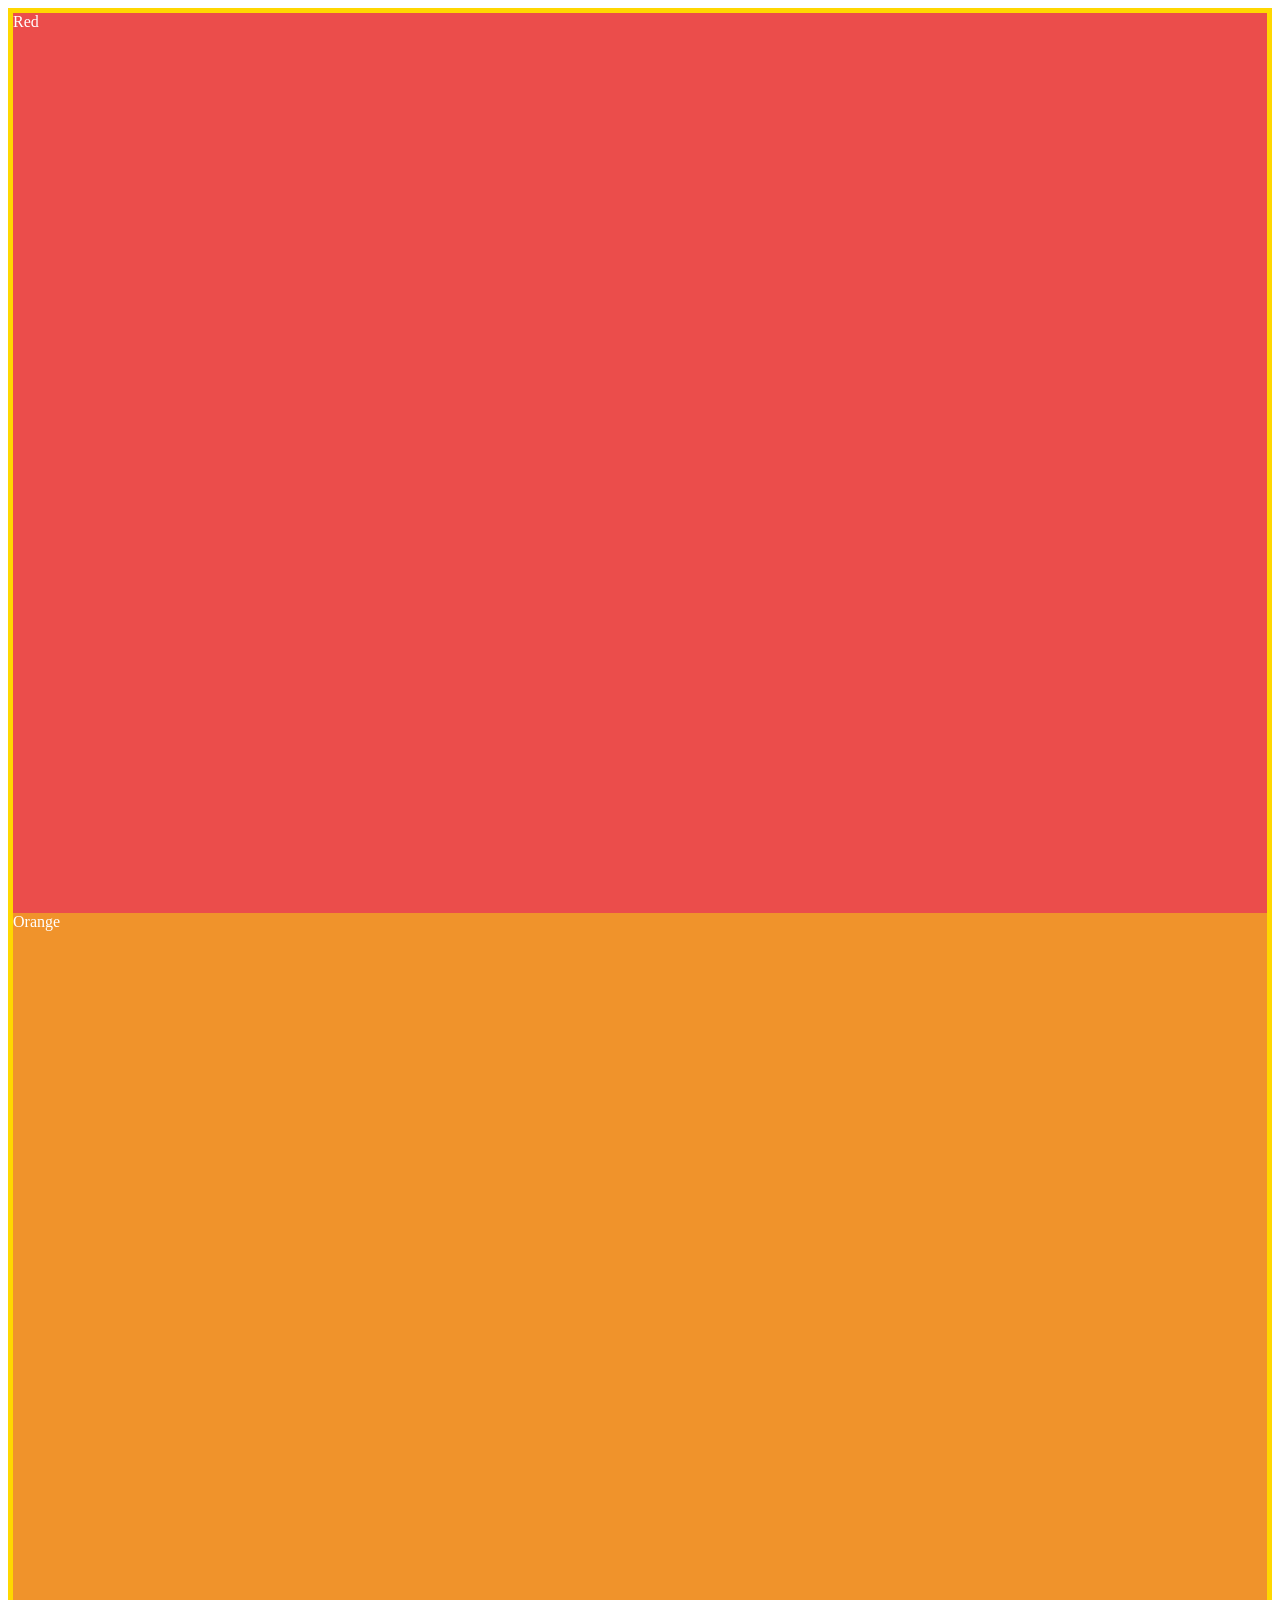
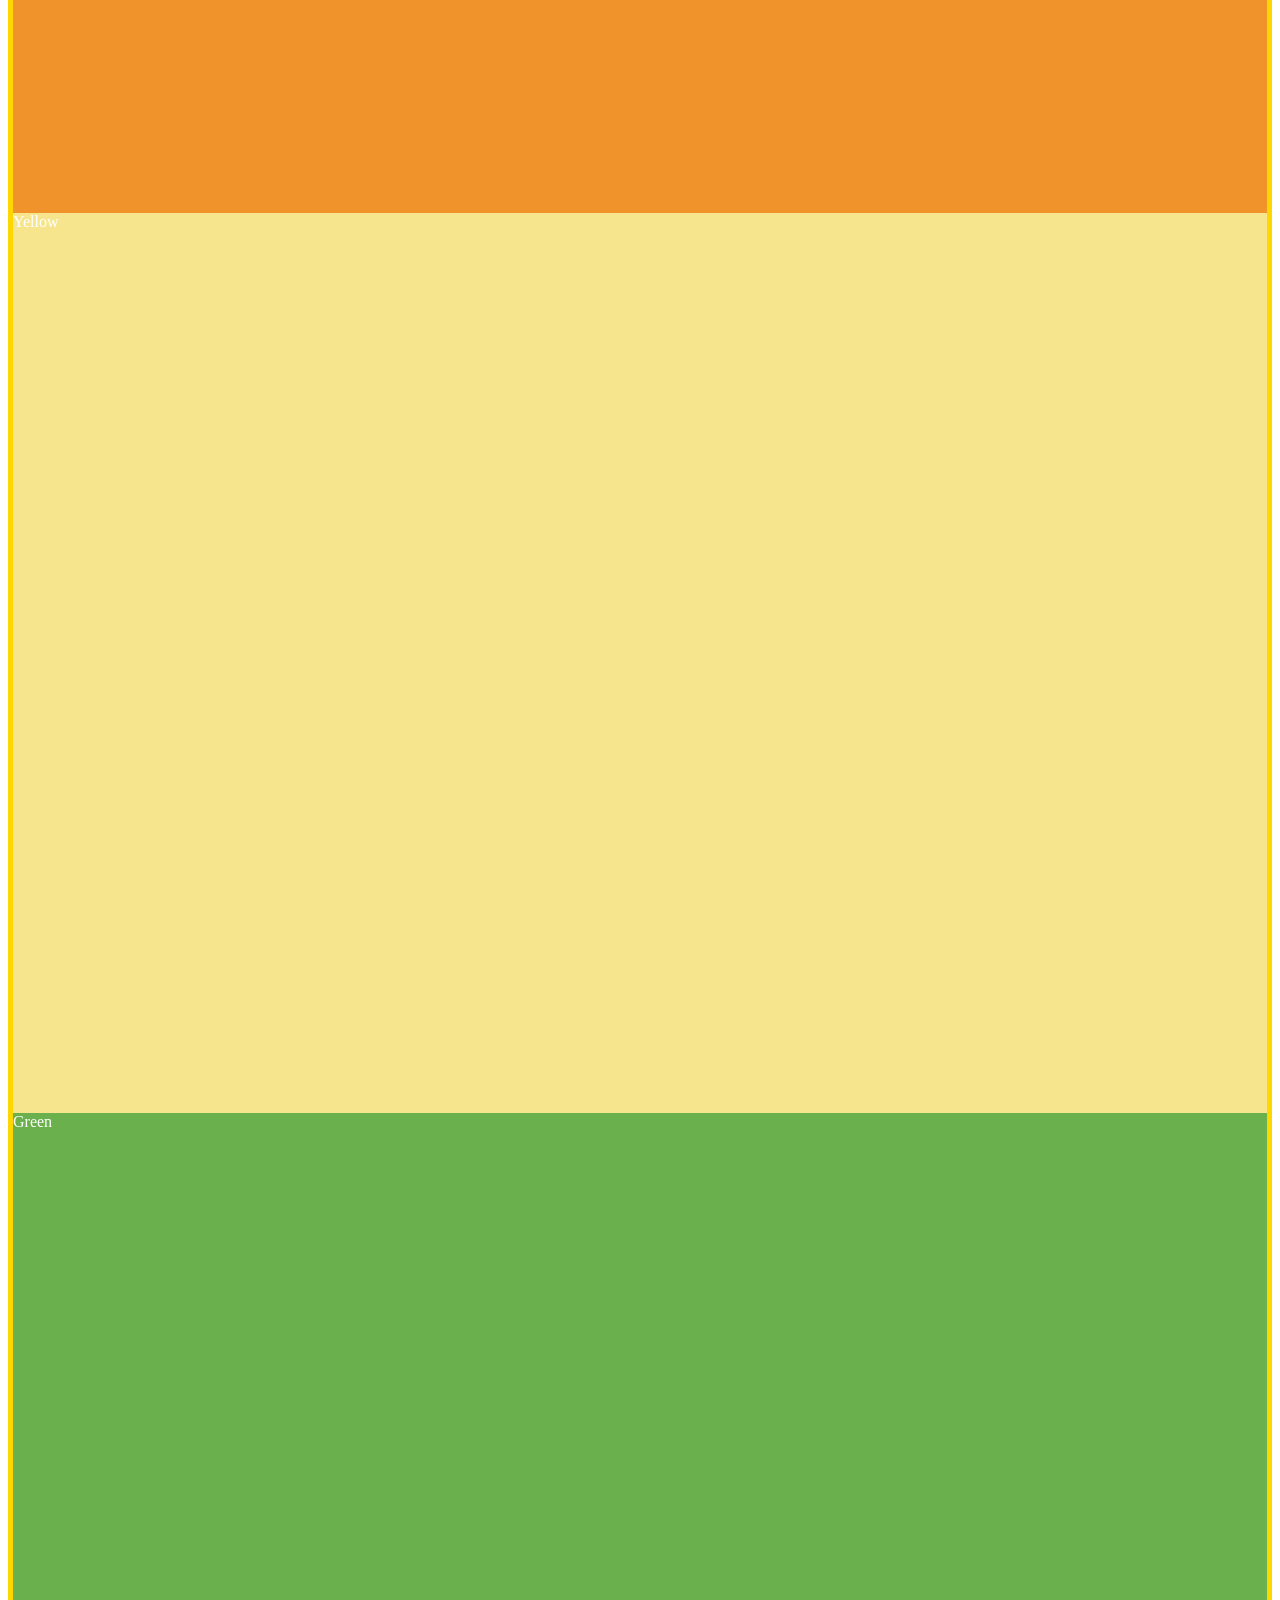
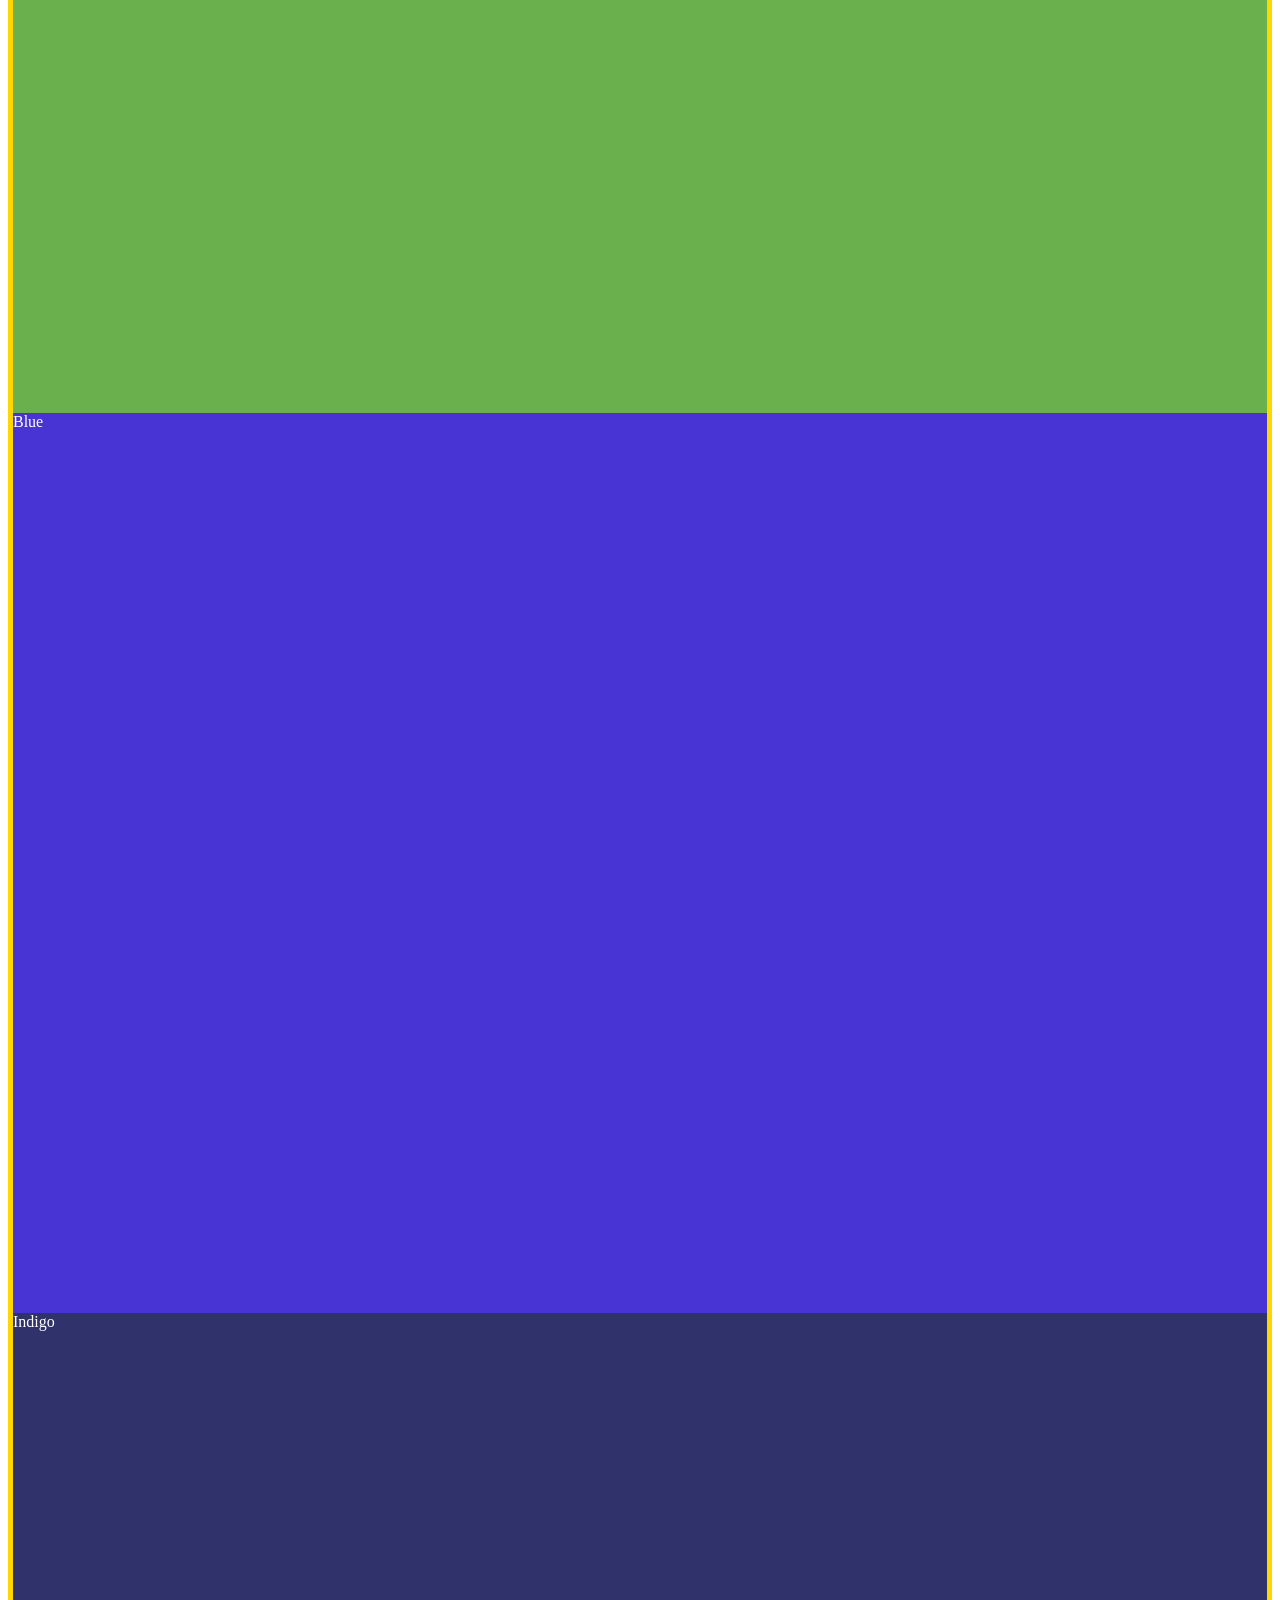
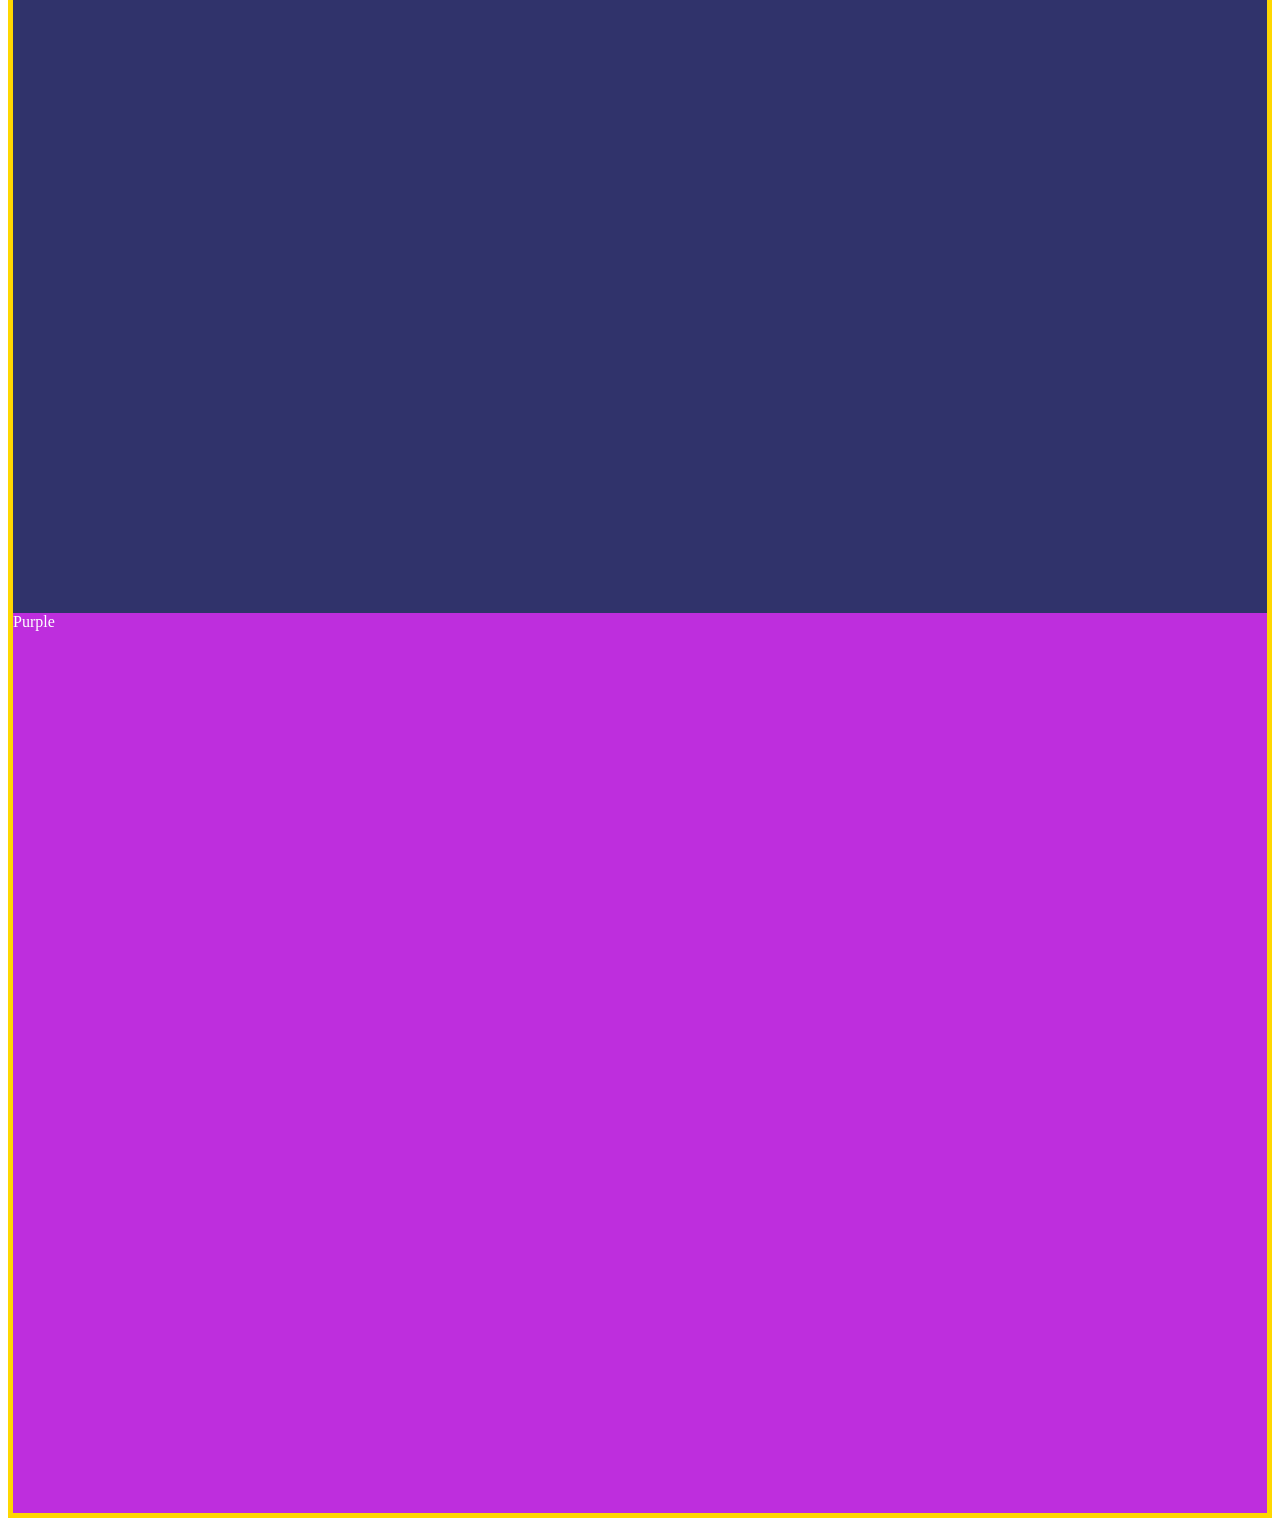
<file: 9.1 Flex Direction/index.html>
<!DOCTYPE html>
<html lang="en">
  <head>
    <meta charset="UTF-8" />
    <meta name="viewport" content="width=device-width, initial-scale=1.0" />
    <title>Flex Direction</title>
    <!-- HINT:
  https://developer.mozilla.org/en-US/docs/Web/CSS/Universal_selectors
  https://developer.mozilla.org/en-US/docs/Learn/CSS/Building_blocks/Selectors/Combinators 
  -->
    <style>
      .container {
        color: white;
        border: 5px solid gold;
      }

      /*
                Select all the elements that are the direct
                children of the .container class.
                    */
      .box {
        height: 100vh;
      }
      .red {
        background-color: #eb4d4b;
      }
      .orange {
        background-color: #f0932b;
      }
      .yellow {
        background-color: #f6e58d;
      }
      .green {
        background-color: #6ab04c;
      }
      .blue {
        background-color: #4834d4;
      }
      .indigo {
        background-color: #30336b;
      }
      .purple {
        background-color: #be2edd;
      }
    </style>
  </head>

  <body>
    <div class="container">
      <div class="red box">Red</div>
      <div class="orange box">Orange</div>
      <div class="yellow box">Yellow</div>
      <div class="green box">Green</div>
      <div class="blue box">Blue</div>
      <div class="indigo box">Indigo</div>
      <div class="purple box">Purple</div>
    </div>
  </body>
</html>
</file>
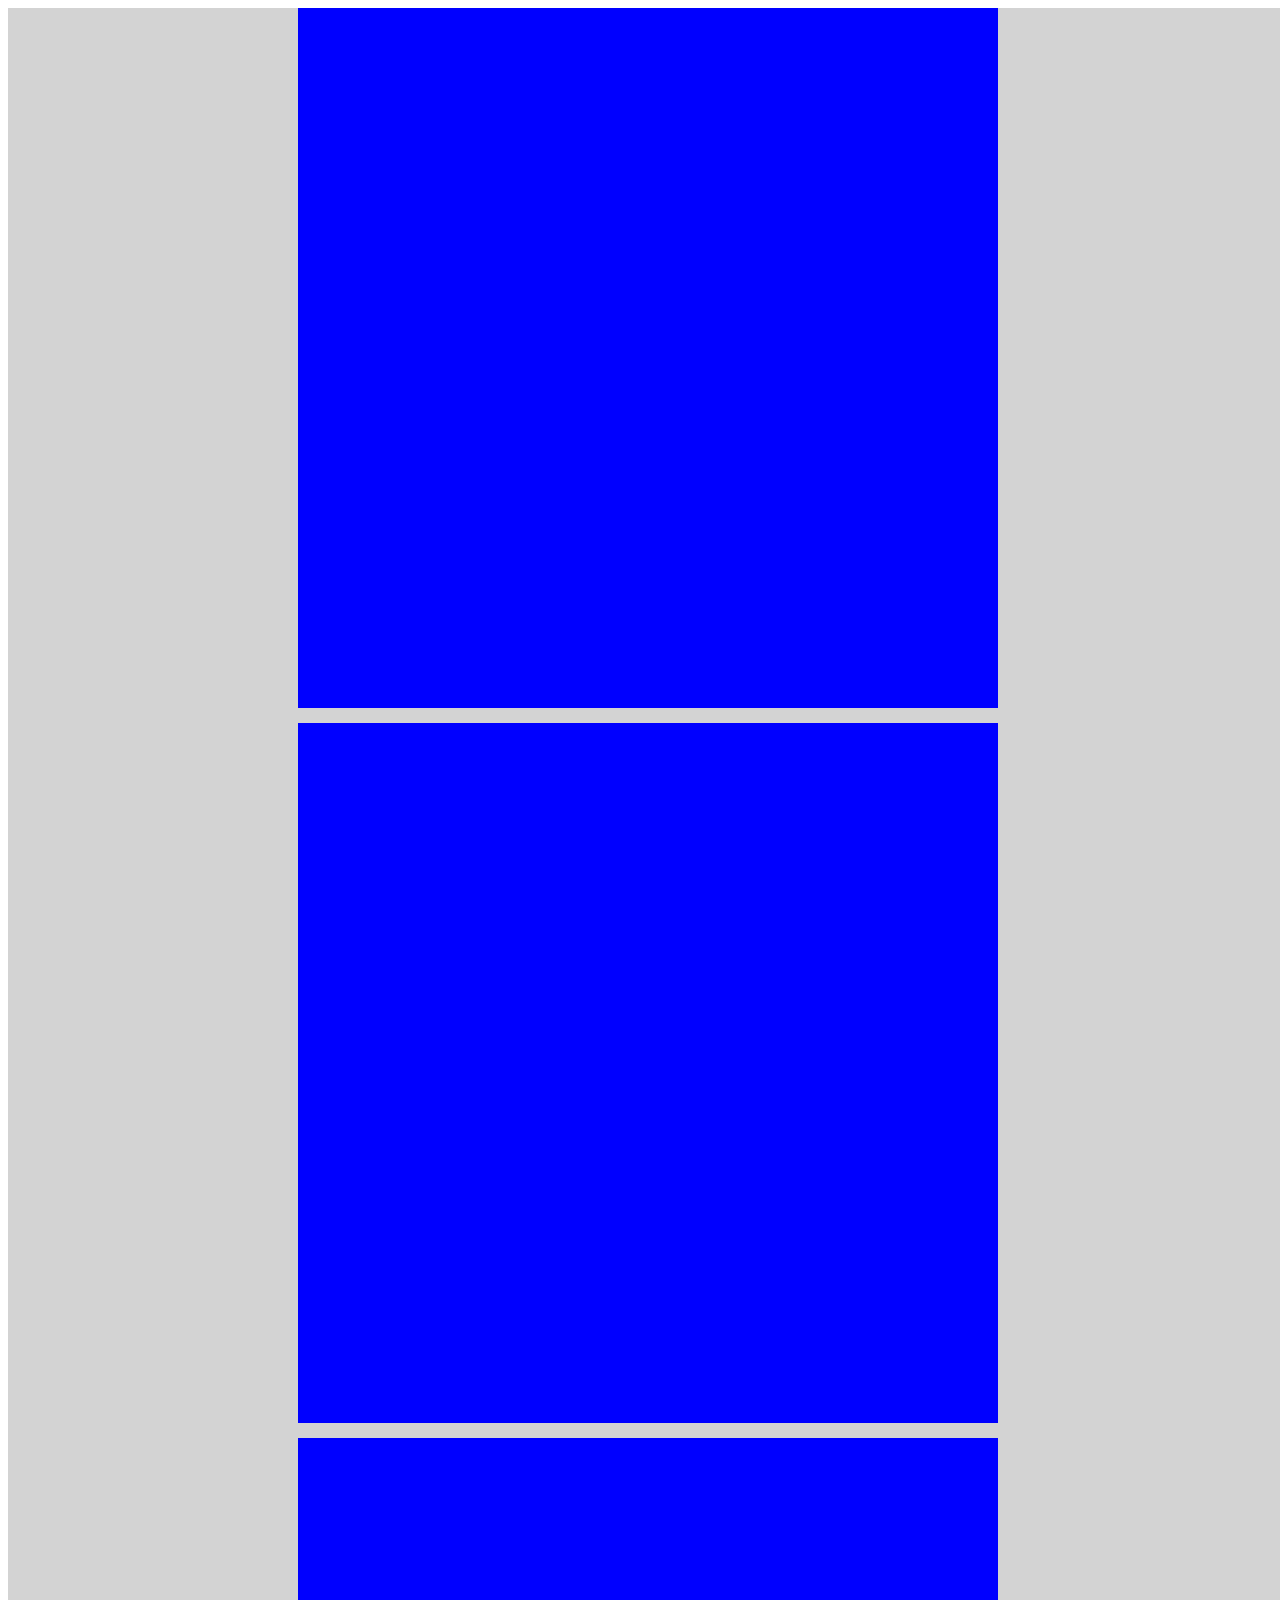
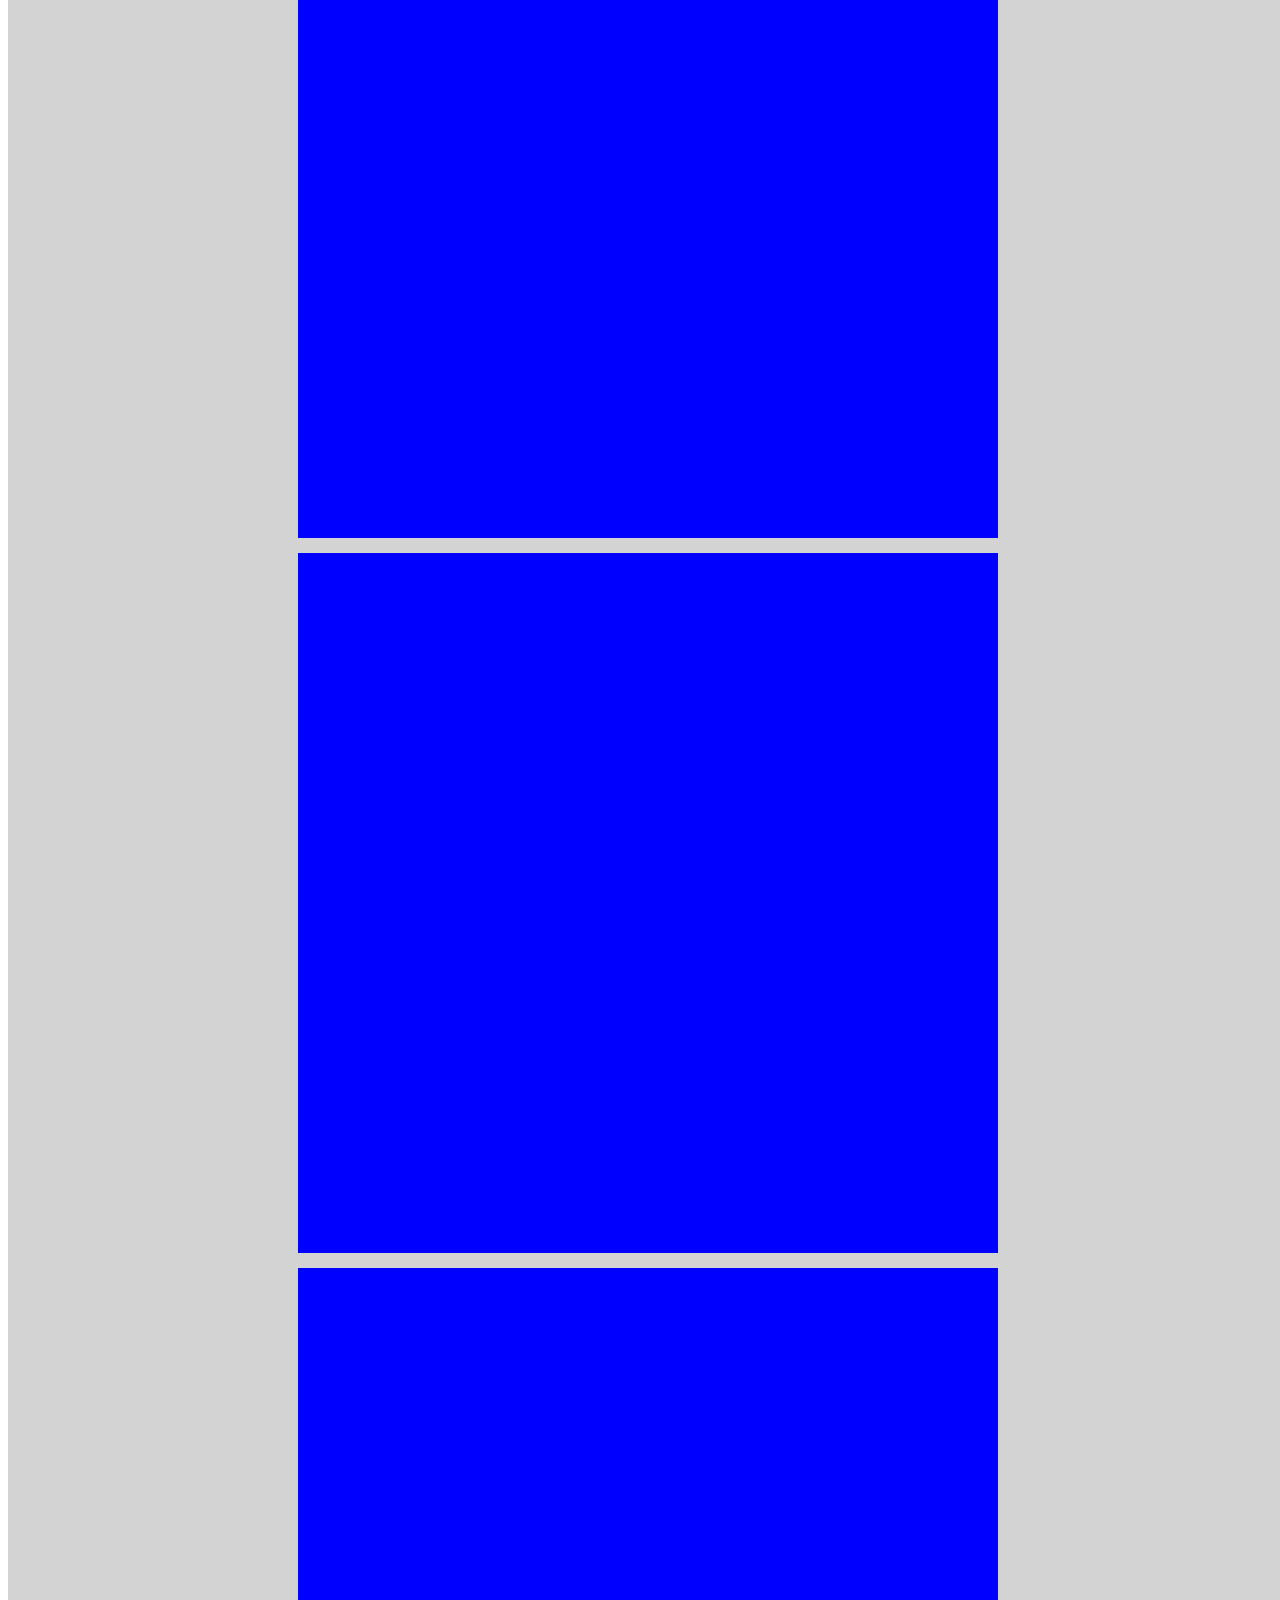
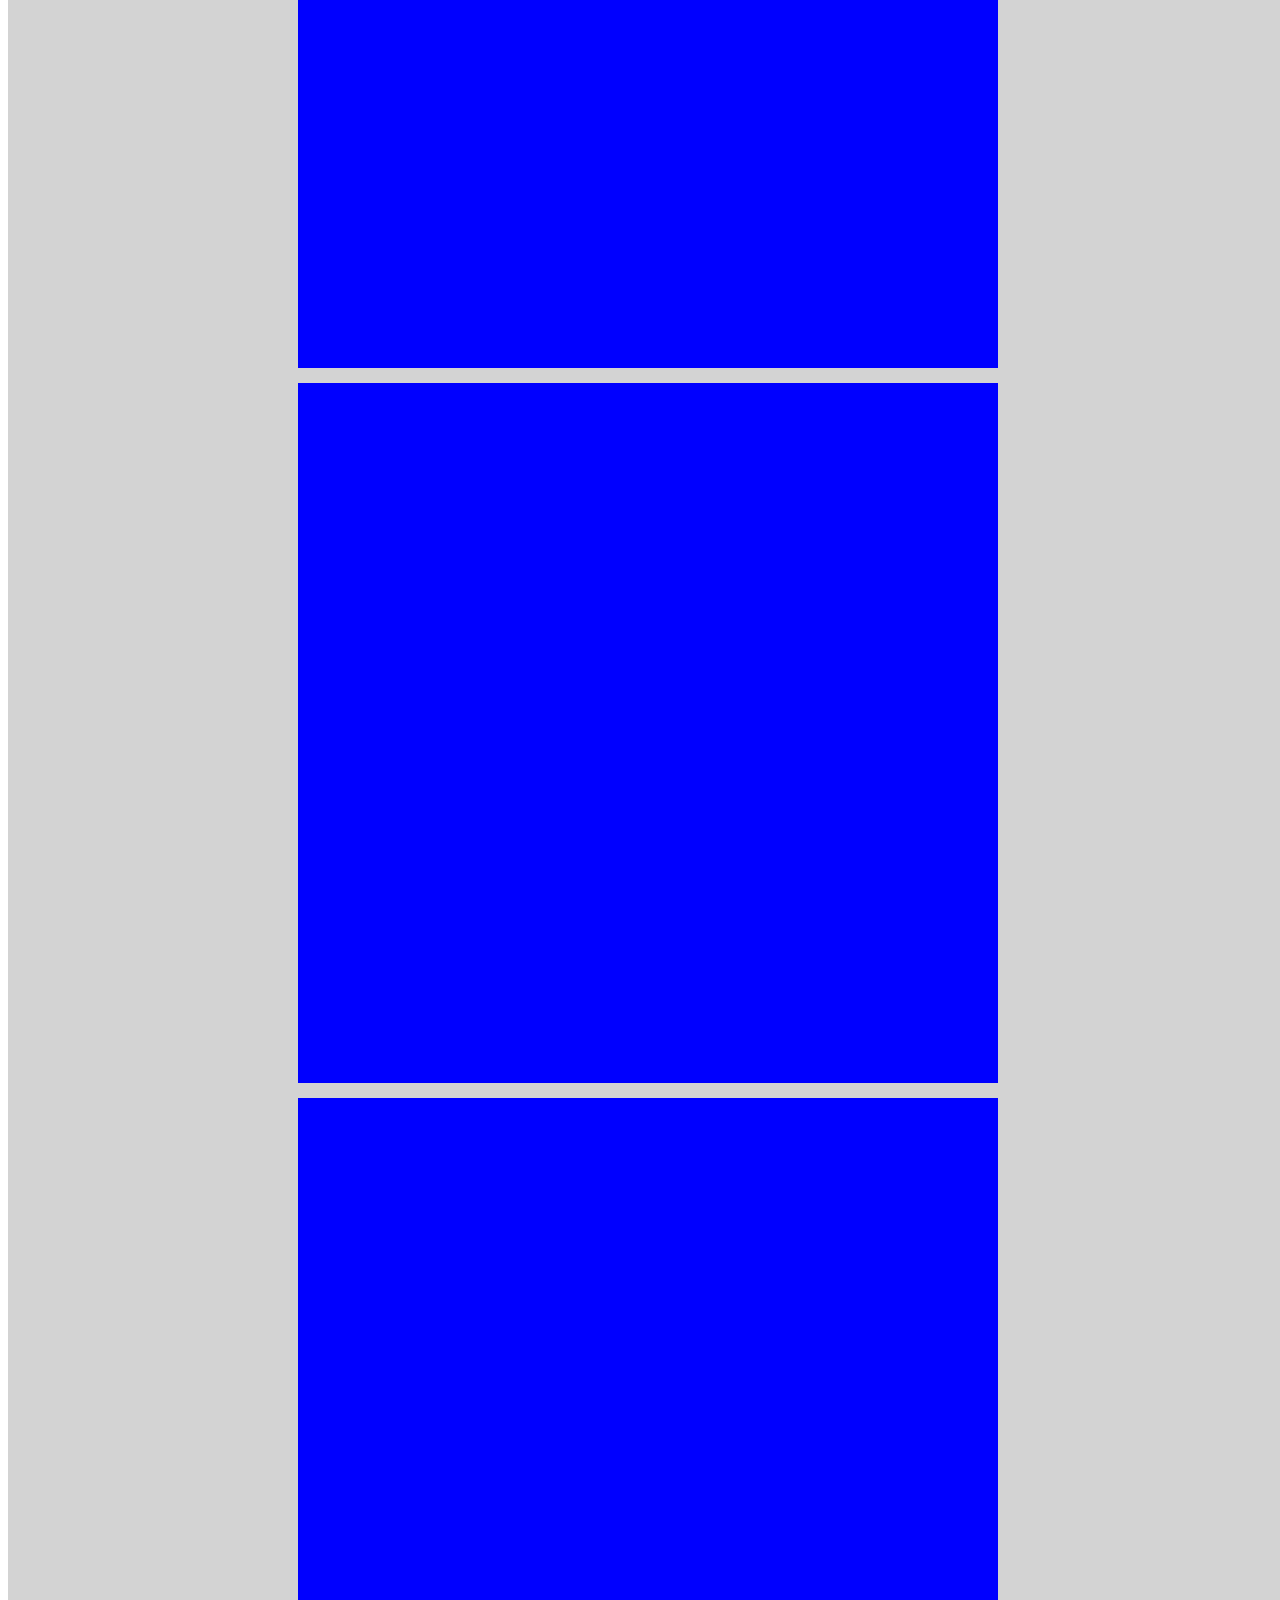
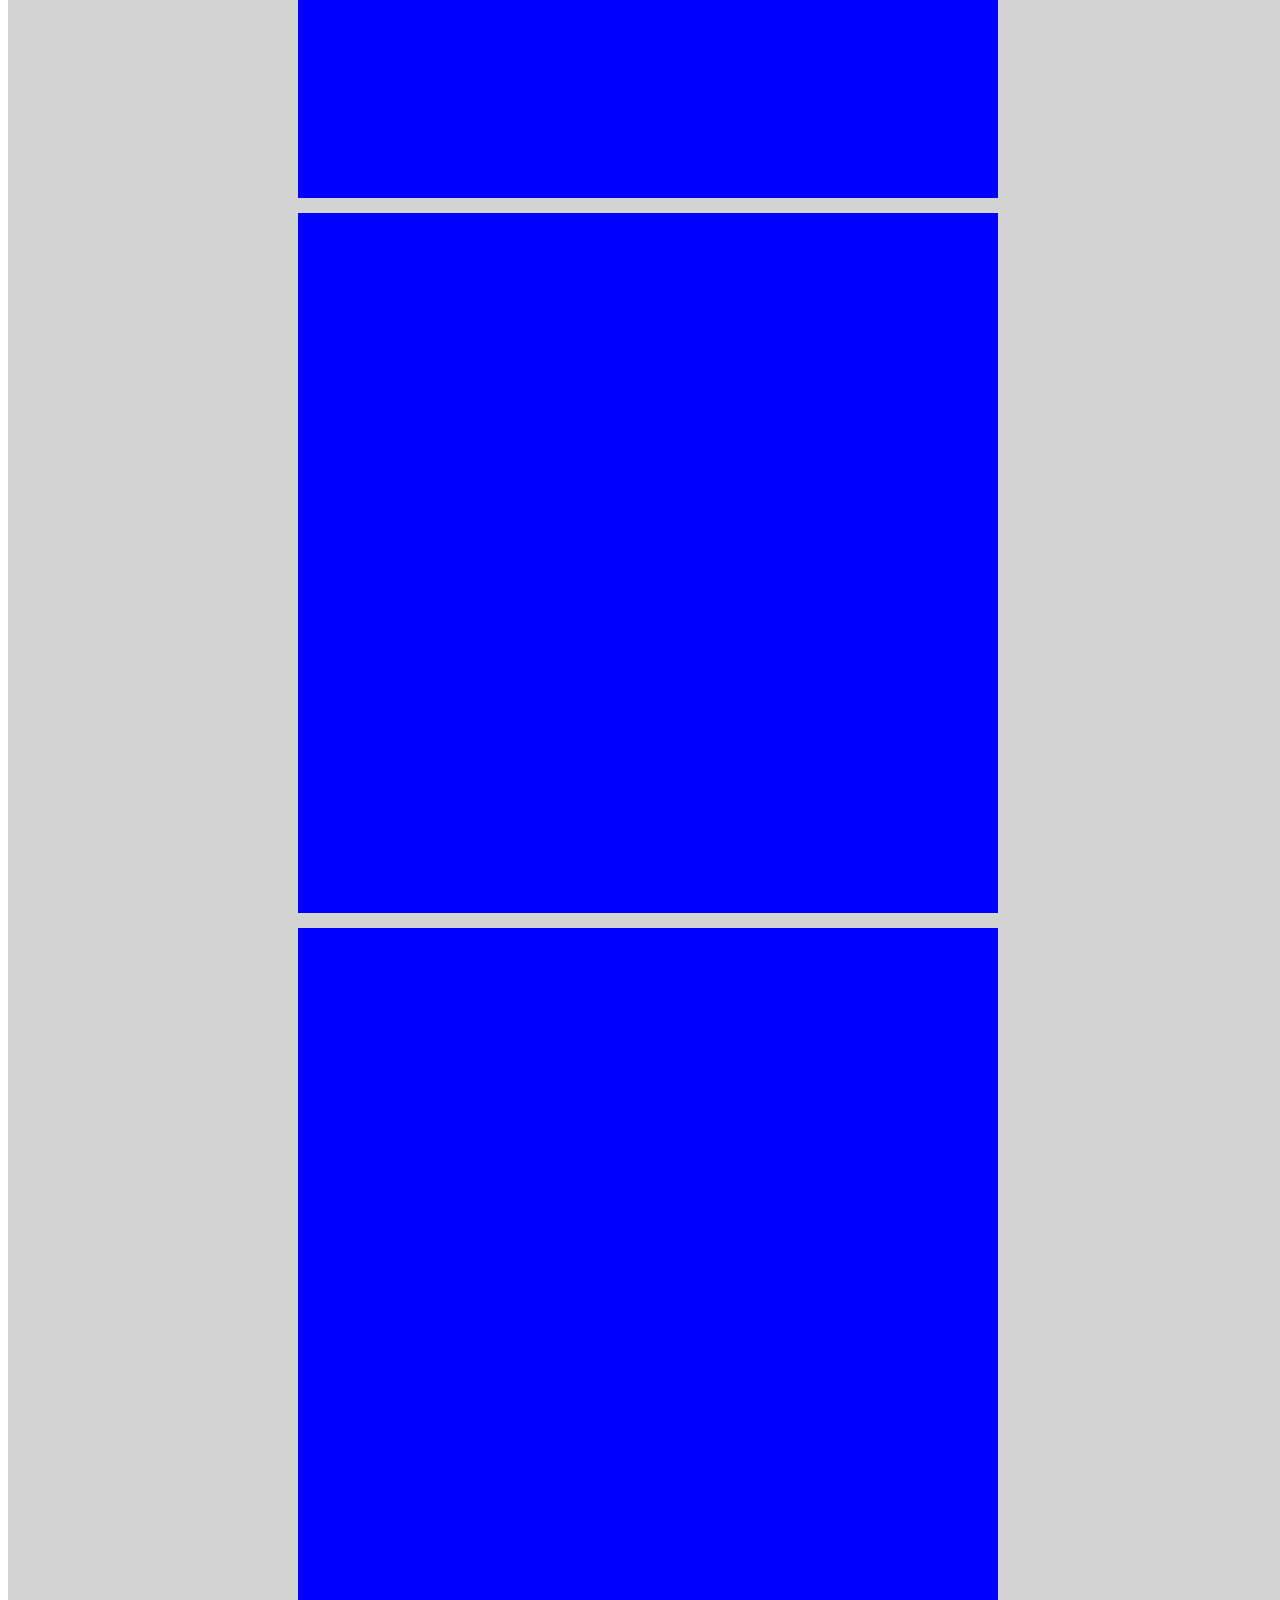
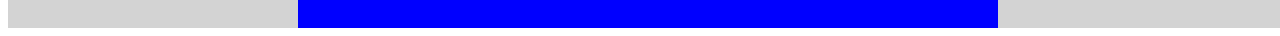
<file: 9.1 Flex Direction/27noe.html>
<!DOCTYPE html>
<html lang="en">
  <head>
    <meta charset="UTF-8" />
    <meta name="viewport" content="width=device-width, initial-scale=1.0" />
    <title>Document</title>
    <style>
      .container {
        display: flex;
        background-color: lightgray;
        width: 100vw;
        justify-content: center;
        align-items: center;
        gap: 15px;
        flex-wrap: wrap;
      }
      .box {
        height: 700px;
        width: 700px;
        background-color: blue;
       
      }
    </style>
  </head>

  <body>
    <div class="container">
      <div class="box"></div>
      <div class="box"></div>
      <div class="box"></div>
      <div class="box"></div>
      <div class="box"></div>
      <div class="box"></div>
      <div class="box"></div>
      <div class="box"></div>
      <div class="box"></div>
    </div>
  </body>
</html>
</file>
